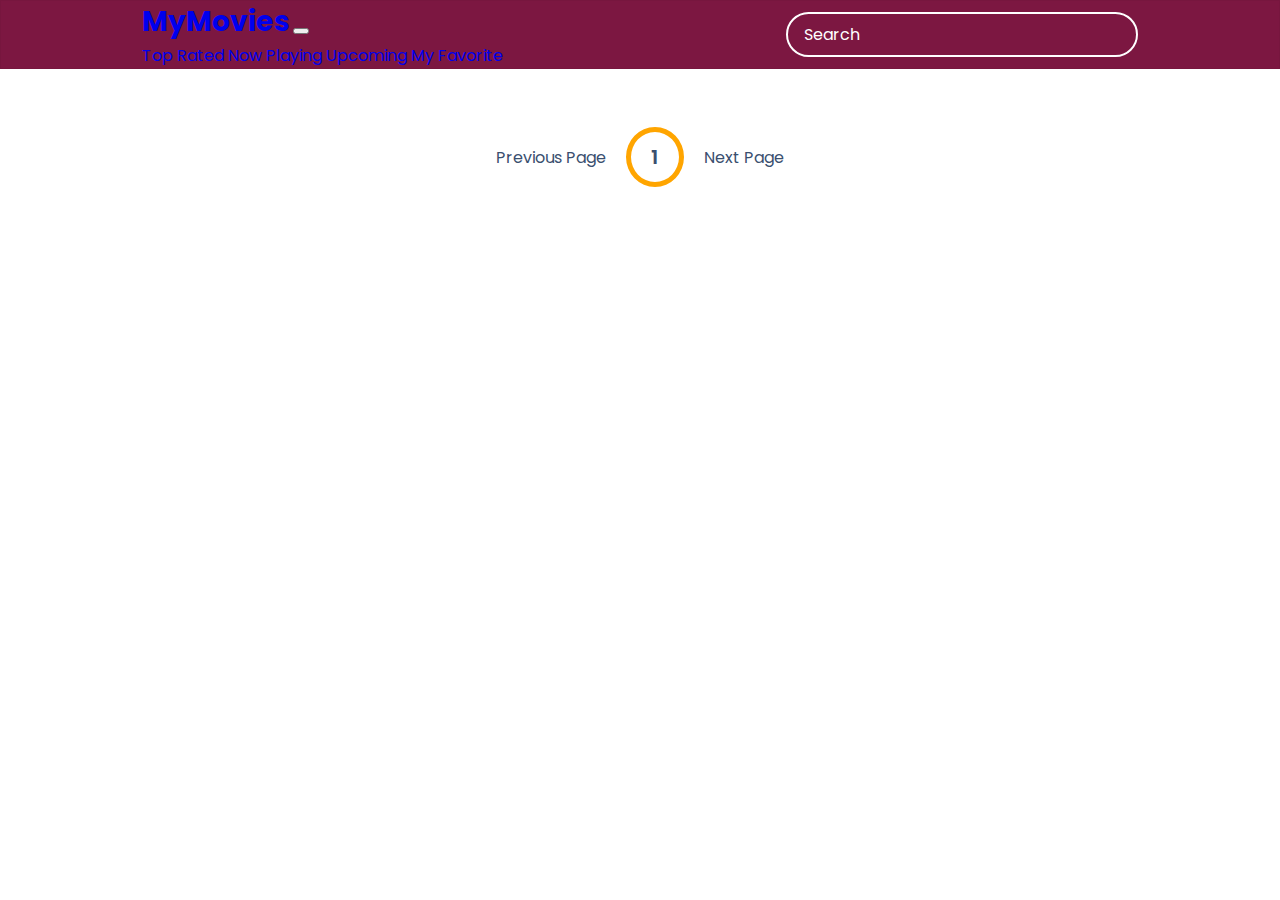
<file: MyFavorite.html>
<!DOCTYPE html>
<html lang="en">
<head>
    <meta charset="UTF-8">
    <meta http-equiv="X-UA-Compatible" content="IE=edge">
    <meta name="viewport" content="width=device-width, initial-scale=1.0">
    <link rel="stylesheet" href="https://stackpath.bootstrapcdn.com/bootstrap/4.2.1/css/bootstrap.min.css" integrity="sha384-GJzZqFGwb1QTTN6wy59ffF1BuGJpLSa9DkKMp0DgiMDm4iYMj70gZWKYbI706tWS" crossorigin="anonymous">
    <link rel="stylesheet" href="style.css">
    <link rel="shortcut icon" href="fav icon.png"/>
    <title>My Movie</title>
</head>
<body>
    <nav class="navbar navbar-expand-lg navbar-dark">
        <div class="container">
            <a class="navbar-brand" href="index.html"><b>MyMovies</b></a>
            <button class="navbar-toggler" type="button Movie"
            data-target="#navbarNavAltMarkup" aria-controls="navbarNavAltMarkup"
            aria-expanded="false" aria-label="Toggle navigation">
                <span class="navbar-toggler-icon"></span>
            </button>

            <div class="collapse navbar-collapse" id="navbarNavAltMarkup">
                <div class="navbar-nav">
                    <a href="toprated.html" class="nav-item nav-link active" class="d-inline-block align-top" alt=""> Top Rated</a>
                    <a href="nowplaying.html" class="nav-item nav-link active" class="d-inline-block align-top" alt="">Now Playing</a>
                    <a href="upcoming.html" class="nav-item nav-link active" class="d-inline-block align-top" alt=""> Upcoming</a>
                    <a class="nav-link js-scroll-trigger" href="MyFavorite.html"><i class="fas fa-heart"></i> My Favorite</a>
                </div>
            </div>
        </div>
        <form  id="form">
            <input type="text" placeholder="Search" id="search" class="search">
        </form>
    </nav>
    
    <div id="tags"></div>
    <div id="myNav" class="overlay">

        <!-- Button to close the overlay navigation -->
        <a href="javascript:void(0)" class="closebtn" onclick="closeNav()">&times;</a>
      
        <!-- Overlay content -->
        <div class="overlay-content" id="overlay-content"></div>
        
        <a href="javascript:void(0)" class="arrow left-arrow" id="left-arrow">&#8656;</a> 
        
        <a href="javascript:void(0)" class="arrow right-arrow" id="right-arrow" >&#8658;</a>

      </div>
    <main id="main"></main>
    <div class="pagination">
        <div class="page" id="prev">Previous Page</div>
        <div class="current" id="current">1</div>
        <div class="page" id="next">Next Page</div>

    </div>

    <div class="row" id="movie-list">
        <table class="table table-hover bg-light p-3" style="opacity: 75%;">
            <tbody id="bodyFavorite"></tbody>
        </table>

        
    <script>

            if (localStorage.getItem('fav')===null)
                {
                    alert("Belum ada yang dipilih")
                }
                else
                {
                    let myItem = JSON.parse(localStorage.getItem('fav'));

                    console.log(myItem)
                    for (let i=0; i < myItem.length; i++) {
                        const movieEl = document.createElement('div');
                            movieEl.classList.add('movie');
                            movieEl.innerHTML = `
                            <img src="${poster_path? IMG_URL+poster_path: "http://via.placeholder.com/1080x1580" }" alt="${title}">
                            <div class="movie-info">
                                <h3>${title}</h3>
                                <span class="${getColor(vote_average)}">${vote_average}</span>
                            </div>
                            <div class="overview">
                                <h3>Overview</h3>
                                ${overview}
                                <br/> 
                                <button class="know-more" id="${id}">Know More</button>
                            </div>
                        
                            `
                            $('#bodyFavorite').append(tr.html(tag));
                        }
                }
    </script>

        <script src="https://code.jquery.com/jquery-3.3.1.min.js" integrity="sha256-FgpCb/KJQlLNfOu91ta32o/NMZxltwRo8QtmkMRdAu8=" crossorigin="anonymous"></script>
        <script src="https://cdnjs.cloudflare.com/ajax/libs/popper.js/1.14.6/umd/popper.min.js" integrity="sha384-wHAiFfRlMFy6i5SRaxvfOCifBUQy1xHdJ/yoi7FRNXMRBu5WHdZYu1hA6ZOblgut" crossorigin="anonymous"></script>
        <script src="https://stackpath.bootstrapcdn.com/bootstrap/4.2.1/js/bootstrap.min.js" integrity="sha384-B0UglyR+jN6CkvvICOB2joaf5I4l3gm9GU6Hc1og6Ls7i6U/mkkaduKaBhlAXv9k" crossorigin="anonymous"></script>
        
</body>
</html>
</file>
<file: style.css>
@import url('https://fonts.googleapis.com/css2?family=Poppins:wght@200;400;700&display=swap');

*{
    box-sizing: border-box;
}

:root{
    --primary-color: #ffffff;
    --secondary-color: #d87aa1;
}

body{
    background-color: var(--primary-color);
    font-family: 'Poppins', sans-serif;
    margin: 0;
}
nav{
    display: flex;
    justify-content:  space-around;
    align-items: center;
    widht: 100%;
    border: 1px solid rgba(0, 0,0, 0.04);
    background-color: #7c1741;
}


nav .menu{
    display: flex;
}
nav .menu li a{
    height: 40px;
    line-height: 43px;
    margin:0px;
    padding: 0px 22px;
    display: flex;
    font-size: 0.8rem;
    text-transform: uppercase;
    font-weight: 500;
    color: #ffffff;
    letter-spacing: 1px;
}
ul{
    list-style: none;
}

b{
    font-size: 28px;
}
a{
    text-decoration: none;
}

header{
    padding:1rem;
    display:flex;
    justify-content: flex-end;
    background-color: var(--secondary-color);
}

.search{
    background-color: transparent;
    border: 2px solid var(--primary-color);
    padding:0.5rem 1rem;
    border-radius: 50px;
    font-size: 1rem;
    color:#fff;
    font-family: inherit;
}

.search:focus{
    outline:0;
    background-color: var(--secondary-color);
}

.search::placeholder{
    color: var(--primary-color);
}

main{
    display:flex;
    flex-wrap: wrap;
    justify-content: space-evenly;
    margin: 0.5rem;
    padding: 1%;
}

.movie {
    width: 220px;
    margin: 1rem;
    border-radius: 5px;
    box-shadow: 0.2px 4px 5px rgba(0,0,0,0.1);
    background-color: var(--secondary-color);
    position:relative;
    overflow: hidden;
}


.movie img{
    width:100%;
}

.movie-info{
    color:#eee;
    display: flex;
    align-items: center;
    justify-content: space-between;
    padding: 0.5rem 1rem 1rem;
    letter-spacing: 0.5px;
}

.movie-info h3{
    margin-top: 0;
    font-size: medium;
}

.movie-info span{
    background-color: #6f0032;
    padding: 0.25rem 0.5rem;
    border-radius: 3px;
    font-weight: bold;
}

.movie-info span.green{
    color:lightgreen;
}

.movie-info span.orange{
    color:orange;
}

.movie-info span.red{
    color:red;
}

.overview{
    position:absolute;
    left:0;
    right:0;
    bottom:0;
    background-color: #fff;
    padding: 1rem;
    max-height: 100%;
    transform:translateY(101%);
    transition:transform 0.3s ease-in;
    font-size: smaller;
}

.movie:hover .overview{
    transform:translateY(0)
}

#tags{
    width:80%;
    display:flex;
    flex-wrap: wrap;
    justify-content: center;
    align-items: center;
    margin: 10px auto;
}

.tag{
    color:white;
    padding:10px 20px;
    background-color: #ea2275;
    border-radius: 50px;
    margin:5px;
    display:inline-block;
    cursor: pointer;
}

.tag.highlight{
    background-color: #6f0032;
}
.no-results{
    color: #6f0032;
}

.pagination{
    display:flex;
    margin:10px 30px;
    align-items: center;
    justify-content: center;
    color:#3A4F6F;
}

.page{
    padding:20px;
    cursor:pointer;
}

.page.disabled{
    cursor:not-allowed;
    color:grey;
}

.current{
    padding: 10px 20px;
    border-radius: 50%;
    border: 5px solid orange;
    font-size: 20px;
    font-weight: 600;
}

.know-more{
    background-color: orange;
    color:white;
    font-size: 11px;
    font-weight: bold;
    border:0;
    border-radius: 20px;
    padding: 5px 10px;
    margin-top: 5px;
}

.overlay {
    
    height: 100%;
    width: 0;
    position: fixed; 
    z-index: 1; 
    left: 0;
    top: 0;
    background-color: rgb(0,0,0); 
    background-color: rgba(0,0,0, 0.9); 
    overflow-x: hidden; 
    transition: 0.5s; 
  }
  
  
  .overlay-content {
    position: relative;
    top: 10%; 
    width: 100%; 
    text-align: center; 
    margin-top: 30px; 
  }
  

  .overlay a {
    padding: 8px;
    text-decoration: none;
    font-size: 36px;
    color: #818181;
    display: block; 
    transition: 0.3s; 
  }
  

  .overlay a:hover, .overlay a:focus {
    color: #f1f1f1;
  }
  

  .overlay .closebtn {
    position: absolute;
    top: 20px;
    right: 45px;
    font-size: 60px;
  }
  
  
  @media screen and (max-height: 450px) {
    .overlay a {font-size: 20px}
    .overlay .closebtn {
      font-size: 40px;
      top: 15px;
      right: 35px;
    }
  }


  .embed.hide{
      display: none;
  }

  .embed.show{
      display: inline-block;
  }

  .arrow{
      position: absolute;
      font-size: 40px;
  }

  .arrow.left-arrow{
      top:50%;
      left:5%;
      transform: translateY(-50%);
  }

  
.arrow.right-arrow{
    top:50%;
    transform: translateY(-50%);
    right:5%;
}

.dots{
    margin-top: 30px;
}

.dots .dot {
    padding: 5px 15px;
    border-radius: 50%;
    border: 5px solid var(--secondary-color);
    color: white;
    font-size: 20px;
    font-weight: 600;
    margin: 5px;
}

.dots .dot.active{
    border-color: orange;
}

.wrapper {
    width: 1100px;
    margin: auto;
    position: relative;
}

nav ul {
    list-style-type: none;
    margin: 0px;
    padding: 0px;
    overflow: hidden;
}

#copyright {
    text-align: center;
    width: 100%;
    padding: 50px 0px 50px 0px;
    margin-top: 50px;
}
</file>
